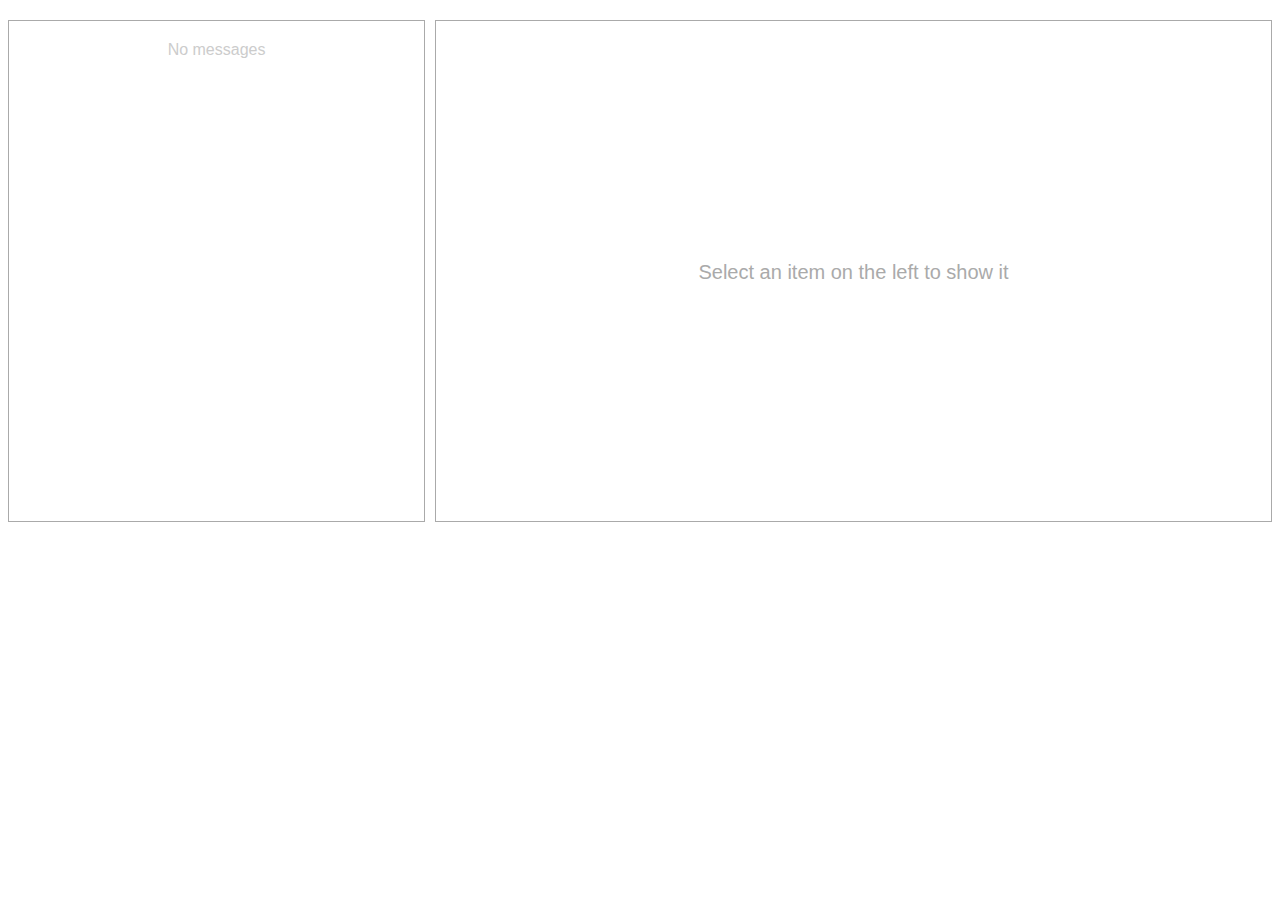
<file: example/index.htm>
<!DOCTYPE html>
<html>
  <head>
    <link rel="stylesheet" href="../jquery-splitView.css" type="text/css" media="screen" charset="utf-8">
    <script type="text/javascript" src="http://ajax.googleapis.com/ajax/libs/jquery/1.7.1/jquery.min.js" charset="utf-8"></script>
    <script type="text/javascript" src="../jquery-splitView.js" charset="utf-8"></script>
  </head>
  <body>
    <script type="text/javascript" charset="utf-8">
      $(document).ready(function() {
        var splitView = $("#split-view").splitView({
          noTableDataMessage: "No messages",
          noDetailDataMessage: "Select an item on the left to show it",
          tableViewDataSource: "data.json",
          dataReceived: function(data) {
            for (i in data.messages) {
              splitView.addTableViewRow(data.messages[i].title, data.messages[i].message.substr(0, 100), data.messages[i].date, { fullText: data.messages[i].message });
            }
          },
          rowClicked: function(data) {
            splitView.loadDetail(data.fullText);
          }
        });
      });
    </script>
    <div id="split-view"></div>
  </body>
</html>
</file>
